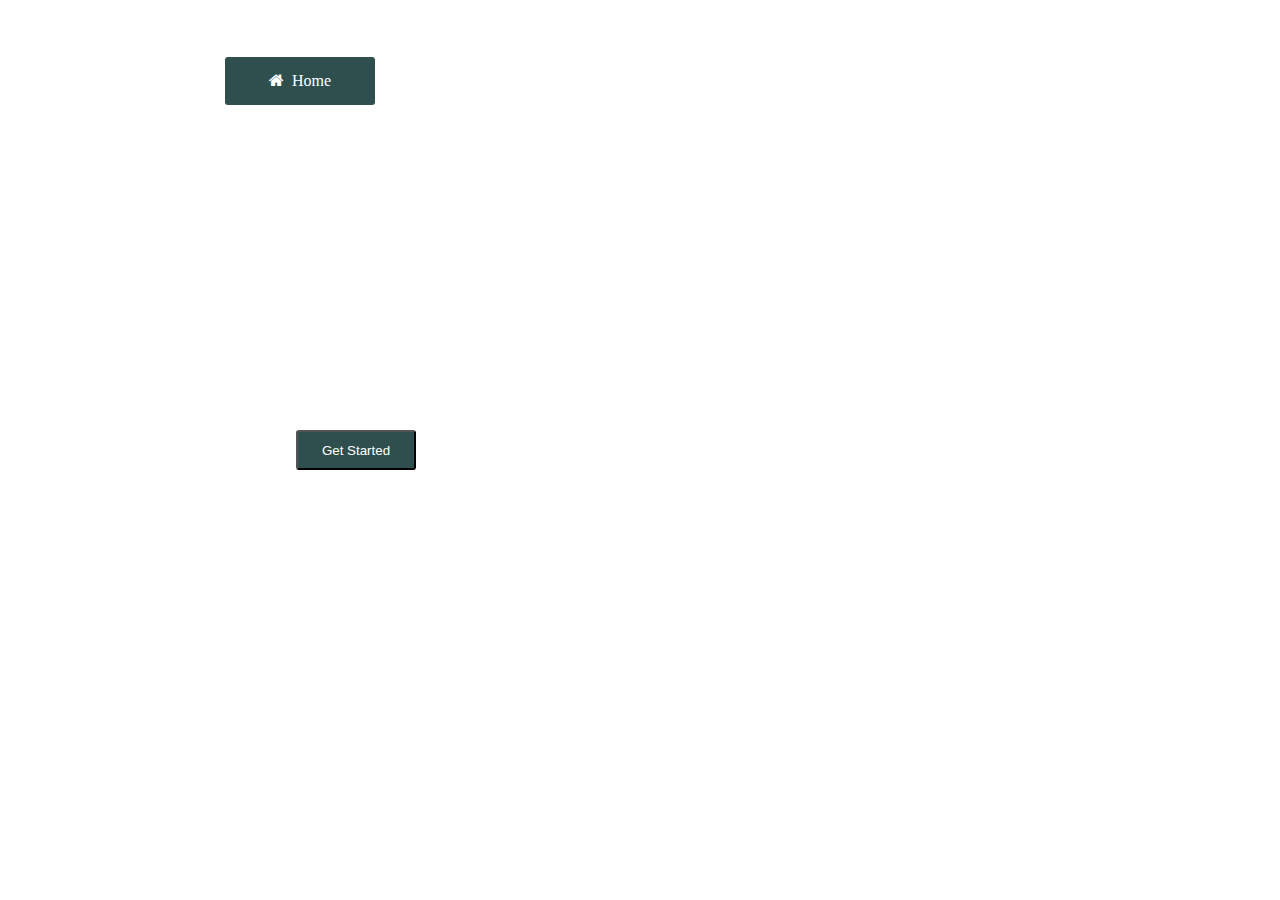
<file: index.html>
<!DOCTYPE html>
<html>
<head>
    <title> Project Home Page</title>
	<link rel="stylesheet" type="text/css" href="ProjectHomePage.css";>
	<link rel="stylesheet" type="text/css" href="https://maxcdn.bootstrapcdn.com/font-awesome/4.2.0/css/font-awesome.min.css";>
</head>
<body>
<H1><strong>COFFEE SHOP</strong></H1><br>
<H2> Everything is Beautiful with a cup of coffee.</H2>
<div class="menu-bar">
<ul>
<li class="active"><a href="#"><i class="fa fa-home"></i>Home</a></li>
<li><a href="menu.html"><i class="fa fa-list"></i>Menu</a></li>
<li><a href="about.html"><i class="fa fa-user"></i>About</a></li>
<li><a href="order.html"><i class="fa fa-shopping-cart"></i>Order</a></li>
<li><a href="#"><i class="fa fa-shopping-cart"></i>Cart</a></li>
</ul>
</div>
 <form action="menu.html" method="POST">
       <input type="submit" class="button" value="Get Started" width="120px" height="40px"/></form>
</body>
</html>
</file>
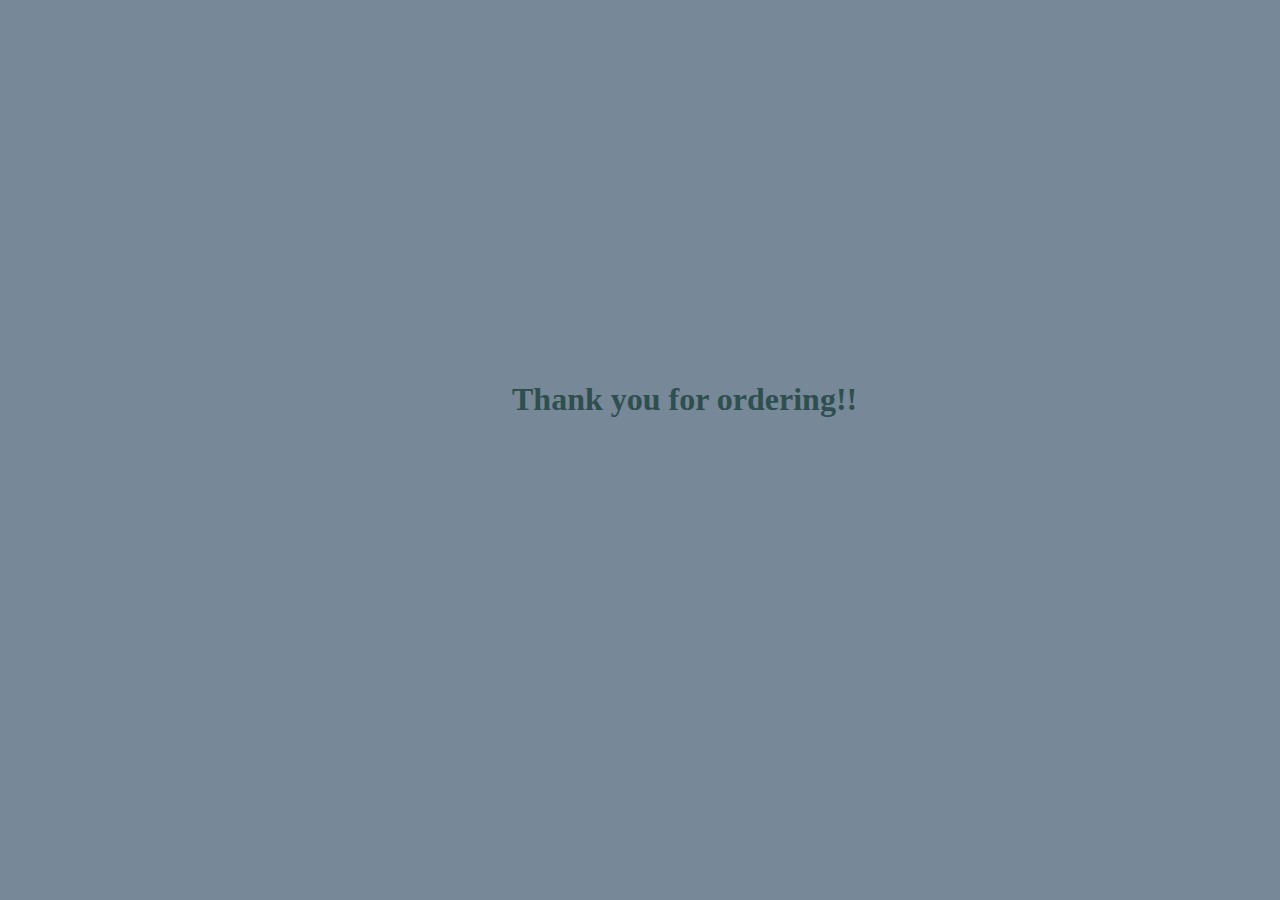
<file: last.html>
<!DOCTYPE html>
<html>
<head>
    <title>Coffee Shop</title>
</head>
<body style="background-color:LightSlateGrey;">
<h1 style="color: DarkSlateGrey; position:absolute; top:40%; left:40%">Thank you for ordering!!</h1>
</body>
</html>
</file>
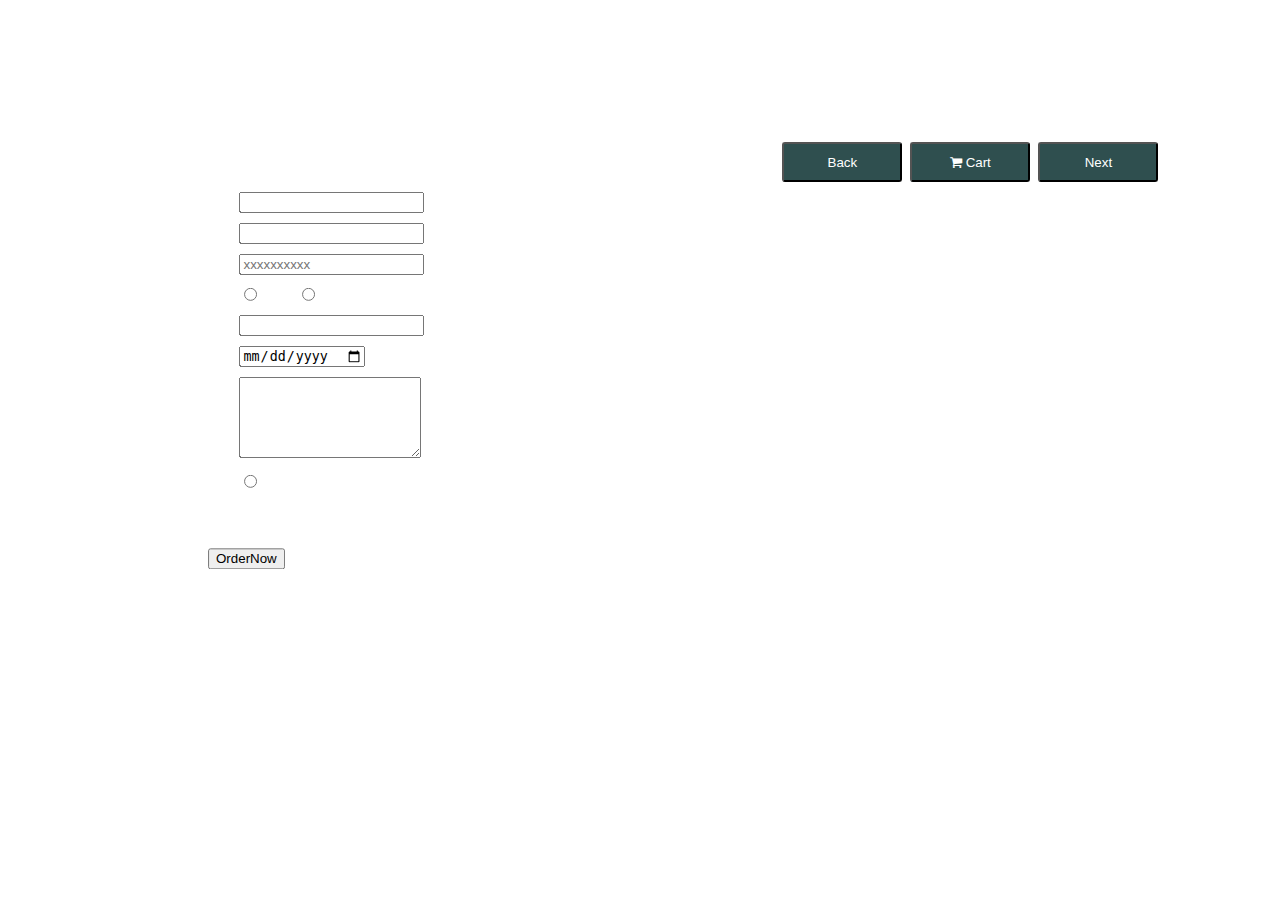
<file: order.html>
<!DOCTYPE html>
<html>
<head>
    <title> Coffee Shop</title>
	<link rel="stylesheet" type="text/css" href="order.css">
	<link rel="stylesheet" type="text/css" href="https://maxcdn.bootstrapcdn.com/font-awesome/4.2.0/css/font-awesome.min.css";>
	<script>
	function validFirstName()
{
	var fname=document.getElementById("firstname").value;
	var re1=/^[a-zA-Z\s\`\-]{2,15}$/;
	
	if(re1.test(fname)) {
		document.getElementById("firstnamePrompt").style.color="green";
		document.getElementById("firstnamePrompt").innerHTML="<strong>valid</strong>";
		return true;
	}
	else {
		document.getElementById("firstnamePrompt").style.color="Red";
		document.getElementById("firstnamePrompt").innerHTML="<strong>Enter 2-15 Charecters</strong>";
	
	}
}

function validLastName()
{
	var lname=document.getElementById("lastname").value;
	var re2=/^[a-zA-Z\s\`\-]{2,15}$/;
	
	if(re2.test(lname)) {
		document.getElementById("lastnamePrompt").style.color="green";
		document.getElementById("lastnamePrompt").innerHTML="<strong>valid</strong>";
		return true;
	}
	else {
		document.getElementById("lastnamePrompt").style.color="Red";
		document.getElementById("lastnamePrompt").innerHTML="<strong>Enter 2-15 Charecters</strong>";
	
	}
}

function validPhoneNumber()
{
	var phnumber=document.getElementById("phonenumber").value;
	var re3=/^\d{3}\d{3}\d{4}$/;
	
	if(re3.test(phnumber)) {
		document.getElementById("phonenumberPrompt").style.color="green";
		document.getElementById("phonenumberPrompt").innerHTML="<strong>valid</strong>";
		return (true);
	}
	else {
		document.getElementById("phonenumberPrompt").style.color="Red";
		document.getElementById("phonenumberPrompt").innerHTML="<strong>Use xxxxxxxxxx</strong>";
	    
	}
}

</script>
</head>
	<form method="POST">
<button formaction="last.html" class="button2"> Next</button>
<button formaction="about.html" class="button1"> Back </button>
<button formaction="#" class="button3"><i class="fa fa-shopping-cart"></i> Cart</button>
</form>
<body>
	<form action="#">
	<div id="fullpage">
	<h1>Make an Order :</h1>
	<table border="0">
	
	<tr>
	<td class="label_col">First Name :</td>
	<td class="input_col"><input name="firstname" id="firstname" type="text" onblur="validFirstName();"></td>
	<td class="feedback_col" size="20"><span id="firstnamePrompt">&nbsp;</td>
	</tr>
	
	<tr>
	<td class="label_col">Last Name :</td>
	<td class="input_col"><input name="lastname" id="lastname" type="text" onblur="validLastName();"></td>
	<td class="feedback_col" size="20"><span id="lastnamePrompt">&nbsp;</td>
	</tr>
	
	<tr>
	<td class="label_col">Phone Number :</td>
	<td class="input_col"><input name="phonenumber" id="phonenumber" type="text" onblur="validPhoneNumber();" placeholder="xxxxxxxxxx"></td>
	<td class="feedback_col" size="20"><span id="phonenumberPrompt"></td>
	</tr>
	
	<tr>
	<td class="label_col">Gender :</td>
	<td class="input_col"><input name="gender" id="male" type="radio">Male
	<input name="gender" id="female" type="radio">Female</td>
	<td class="feedback_col" size="20"><span id="genderPrompt">&nbsp;</td>
	</tr>
	
	<tr>
	<td class="label_col">Email :</td>
	<td class="input_col"><input name="email" id="email" type="text"></td>
	<td class="feedback_col" size="20"><span id="emailnamePrompt">&nbsp;</td>
	</tr>
	
	<tr>
	<td class="label_col">DOB :</td>
	<td class="input_col"><input name="dob" id="dob" type="date"></td>
	<td class="feedback_col" size="20"><span id="dobnamePrompt">&nbsp;</td>
	</tr>
	
	<tr>
	<td class="label_col">Address :</td>
	<td class="input_col"><textarea cols="20" rows="5" placeholder="current address" / required>
    </textarea></td>
	<td class="feedback_col" size="20"><span id="addressnamePrompt">&nbsp;</td>
	</tr>
	
	<tr>
	<td class="label_col">Payment :</td>
	<td class="input_col"><input name="payment" id="cash" type="radio">Cash
	<td class="feedback_col" size="20"><span id="genderPrompt">&nbsp;</td>
	</tr>
	
	<tr>
	<td class="button" colspan="2">
    <!--input type="button" value="OrderNow" onclick="#"-->
	<button formaction="last.html" class="button5"> OrderNow </button>
	</td>
	</tr>

	
</table>
<span id="orderConfirm">&nbsp;</span>
</div>
</form>
</body>
</html>
</file>
<file: ProjectHomePage.css>
body{
	color:white;
	background-image:url(https://www.pointbleudesign.com/wp-content/uploads/2019/09/European-Specialty-Coffee-Market-by-Pointbleu-Design-Blog.jpg);
/*  background-image:url(https://img.freepik.com/free-photo/coffee-beans-with-props-making-coffee_1220-4536.jpg?size=626&ext=jpg); */ 
 /*  background-image:url(https://blog-images.pharmeasy.in/2021/01/30154330/shutterstock_525495457-1.jpg);*/
    background-repeat:no-repeat;
	background-size : cover;
	box-sizing:border-box;
}
H1{
	position:absolute;
	top:25%;
	left:20%;
	transform:translate(-20%,-50%);
	font-size:250%;
}
H2{
	color:white;
	position:absolute;
	top:35%;
	left:20%;
	transform:translate(-20%,-50%);
}
.button{
	color:white;
	background-color:DarkSlateGrey;
	width:120px;
	height:40px;
	border-radius:3px;
	position:absolute;
	top:50%;
	left:25%;
	text-decoration:none;
	transform:translate(-20%,-50%);
}
.menu-bar{
	background:none;
	text-align:center;
}
.menu-bar ul{
	display:inline-flex;
	list-style:none;
	color:white;
}
.menu-bar ul li{
	width:120px;
	margin:15px;
	padding:15px;
}
.menu-bar ul li a{
	text-decoration:none;
	color:white;
}
.active, .menu-bar ul li:hover
{
	background:DarkSlateGrey;
	border-radius:3px;
}	
.menu-bar .fa{
	margin-right:8px;
}
</file>
<file: order.css>
body{
	background-image:url(https://blog-images.pharmeasy.in/2021/01/30154330/shutterstock_525495457-1.jpg);
    background-repeat:no-repeat;
	background-size : cover;
	color:white;
}
h1{
	position:absolute;
	top:6%;
	left:10%;
	transform:translate(-20%,-50%);
}
table{
	position:absolute;
	top:38%;
	left:22%;
	transform:translate(-50%,-50%);
	border-collapse:collapse;
	table-layout:fixed;
}
td{
	vertical-align:top;
	padding :5px;
	word-wrap :break-word;
}
#fullpage{
	margin:150px;
}

.button {
	position:absolute;
	top:120%;
	left:35%;
	transform:translate(-50%,-50%);
	width :50px;
}
.button1{
	color:white;
	background-color:DarkSlateGrey;
	width:120px;
	height:40px;
	border-radius:3px;
	position:absolute;
	top:18%;
	left:63%;
	text-decoration:none;
	transform:translate(-20%,-50%);
}
.button2{
	color:white;
	background-color:DarkSlateGrey;
	width:120px;
	height:40px;
	border-radius:3px;
	position:absolute;
	top:18%;
	left:83%;
	text-decoration:none;
	transform:translate(-20%,-50%);
}
.button3{
	color:white;
	background-color:DarkSlateGrey;
	width:120px;
	height:40px;
	border-radius:3px;
	position:absolute;
	top:18%;
	left:73%;
	text-decoration:none;
	transform:translate(-20%,-50%);
}
</file>
